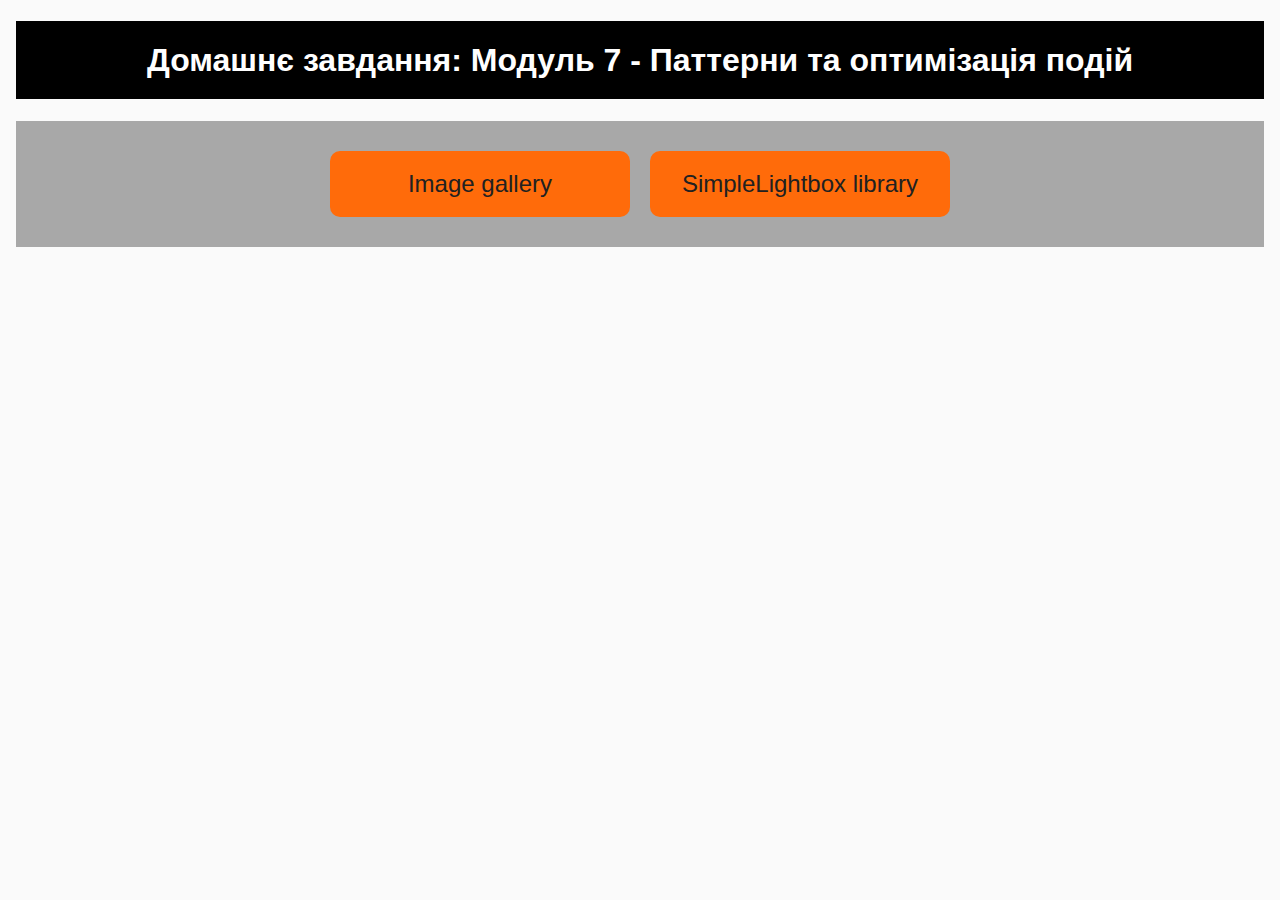
<file: index.html>
<!DOCTYPE html>
<html lang="en">
  <head>
    <meta charset="UTF-8" />
    <meta name="viewport" content="width=device-width, initial-scale=1.0" />
    <meta http-equiv="X-UA-Compatible" content="ie=edge" />
    <title>Homework 7</title>
    
    <link rel="stylesheet" href="css/styles.css" /><link rel="stylesheet" href="css/common.css" />
  </head>
  <body>
    <h1 class="task__title">Домашнє завдання: Модуль 7 - Паттерни та оптимізація подій</h1>
    <ul class="task__list">
      <li class="task__item"><a class="task__link" href="01-gallery.html">Image gallery</a></li>
      <li class="task__item"><a class="task__link" href="02-lightbox.html">SimpleLightbox library</a></li>
    </ul>
  </body>
</html>
</file>
<file: css/styles.css>
:root {
  --timing-function: cubic-bezier(0.4, 0, 0.2, 1);
  --animation-duration: 250ms;
}

.gallery {
  display: grid;
  max-width: 1140px;
  grid-template-columns: repeat(auto-fit, minmax(320px, 1fr));
  grid-auto-rows: 240px;
  grid-gap: 12px;
  justify-content: center;
  padding: 0;
  list-style: none;
  margin-left: auto;
  margin-right: auto;
}

.gallery__item {
  position: relative;
  box-shadow: 0px 1px 3px 0px rgba(0, 0, 0, 0.2),
    0px 1px 1px 0px rgba(0, 0, 0, 0.14), 0px 2px 1px -1px rgba(0, 0, 0, 0.12);
}

.gallery__image:hover {
  transform: scale(1.03);
}

.gallery__image {
  height: 100%;
  width: 100%;
  object-fit: cover;
  transition: transform var(--animation-duration) var(--timing-function);
}

.gallery__link {
  display: block;
  text-decoration: none;
  height: 100%;
}

.gallery__link:hover {
  cursor: zoom-in;
}


/* additional classes */
.task__title {
  display: flex;
  text-align: center;
  justify-content: center;
  background-color: black;
  color: #ffffff;
  padding: 15px;
}

.task__list {
  display: flex;
  flex-direction: row;
  background-color: #a8a8a8;
  justify-content: center;
  gap: 20px;
  flex-wrap: wrap;
  padding: 30px;
}

.task__item {
  list-style: none;
  align-items: center;
  text-align: center;
  justify-content: center;
  border-radius: 10px;
  width: 300px;
  background-color: #ff6b0a;
  transition: background-color 250ms;
}

.task__item:hover,
.task__item:focus {
  background-color: black;
}

.task__link {
  display: block;
  align-items: center;
  text-align: center;
  justify-content: center;
  text-decoration: none;
  font-family: "Helvetica Neue", sans-serif;
  font-size: 24px;
  color: #212121;
  padding-top: 15px;
  padding-bottom: 15px;
  transition: color 250ms;
}

.task__link:hover,
.task__link:focus {
color: #ffffff;
}
</file>
<file: css/common.css>
* {
  box-sizing: border-box;
}

body {
  margin: 16px;
  font-family: -apple-system, BlinkMacSystemFont, 'Segoe UI', Roboto, Oxygen,
    Ubuntu, Cantarell, 'Open Sans', 'Helvetica Neue', sans-serif;
  -webkit-font-smoothing: antialiased;
  -moz-osx-font-smoothing: grayscale;
  background-color: #fafafa;
  color: #212121;
  line-height: 1.5;
}

input {
  padding: 8px;
  font: inherit;
}

button {
  padding: 8px 12px;
  cursor: pointer;
}
</file>
